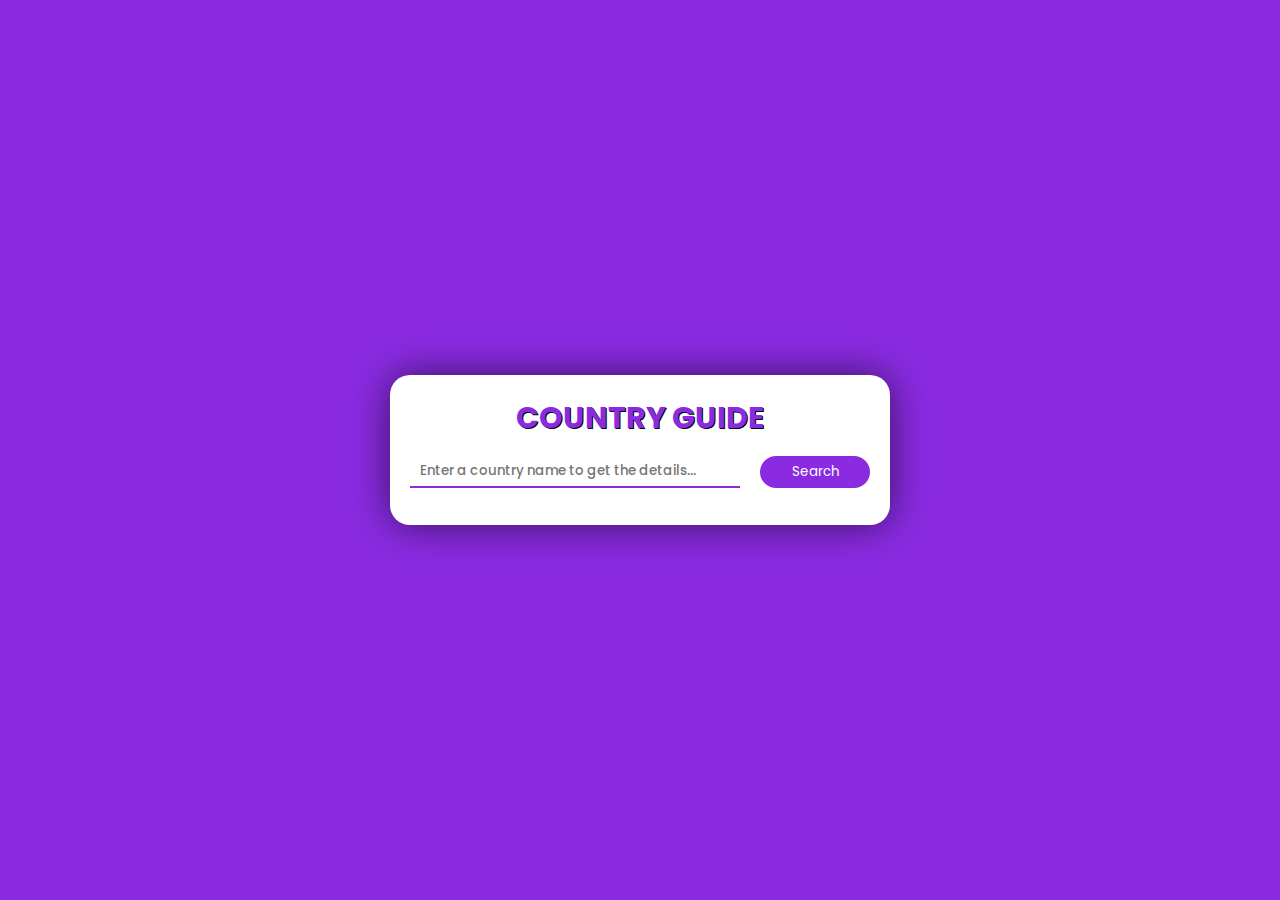
<file: country guide/index.html>
<!DOCTYPE html>
<html lang="en">

<head>
    <meta charset="UTF-8">
    <meta http-equiv="X-UA-Compatible" content="IE=edge">
    <meta name="viewport" content="width=device-width, initial-scale=1.0">
    <title>Country Guide</title>
    <link rel="stylesheet" href="style.css">
</head>

<body>

    <div class="container">
        <h1>Country Guide</h1>
        <div class="search-container">
            <input type="text" id="country-name" placeholder="Enter a country name to get the details...">
            <button class="searchBtn">Search</button>
        </div>
        <div class="result"> </div>
    </div>
    <script src="index.js"></script>
</body>

</html>
</file>
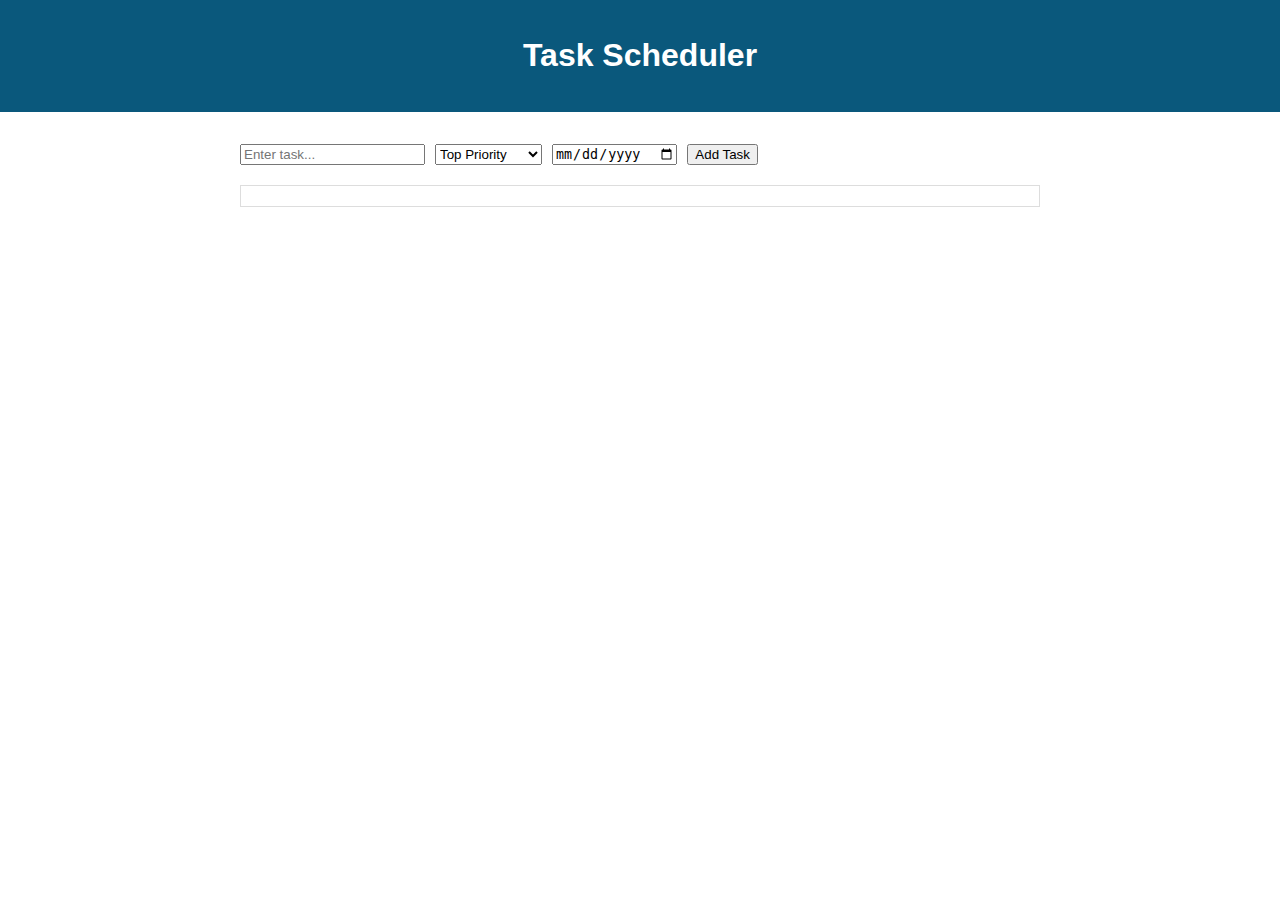
<file: Task Schedular/index.html>
<!DOCTYPE html>
<html lang="en">

<head>
	<meta charset="UTF-8">
	<meta name="viewport" content="width=device-width, initial-scale=1.0">
	<link rel="stylesheet" href="styles.css">
	<title>Task Scheduler</title>
</head>

<body>
	<header>
		<h1>Task Scheduler</h1>
	</header>
	<main>
		<div class="task-form">
			<input type="text" id="task" placeholder="Enter task...">
			<select id="priority">
				<option value="top">Top Priority</option>
				<option value="middle">Middle Priority</option>
				<option value="low">Less Priority</option>
			</select>
			<input type="date" id="deadline">
			<button id="add-task">Add Task</button>
		</div>
		<div class="task-list" id="task-list">
			<!-- Tasks will be added here dynamically -->
		</div>
		<script src="logic.js"></script>
	</main>
</body>

</html>
</file>
<file: country guide/style.css>
@import url("https://fonts.googleapis.com/css2?family=Poppins:wght@100;200;300;400;500;600;700;800;900&display=swap");

* {
  margin: 0;
  padding: 0;
  box-sizing: border-box;
  font-family: "Poppins", sans-serif;
}

html {
  font-size: 62.5%;
}

body {
  display: flex;
  align-items: center;
  justify-content: center;
  min-height: 100vh;
  background-color: blueviolet;
}

.container {
  width: 500px;
  min-height: 150px;
  padding: 20px;
  flex-direction: column;
  background-color: white;
  border-radius: 20px;
  box-shadow: 0 0 40px rgba(0, 0, 0, 0.6);
}

h1 {
  text-align: center;
  font-size: 3rem;
  color: blueviolet;
  text-transform: uppercase;
  text-shadow: 1px 1px black;
  margin-bottom: 1.5rem;
}

.search-container {
  display: grid;
  grid-template-columns: 9fr 3fr;
  gap: 2rem;
}

input {
  padding: 5px 10px;
  font-weight: 500;
  border: none;
  outline: none;
  border-bottom: 2px solid blueviolet;
}

button {
  background-color: blueviolet;
  border: none;
  color: white;
  border-radius: 2rem;
  cursor: pointer;
}

.result {
  margin-top: 10px;
}

.result .flag-img {
  display: block;
  width: 45%;
  min-width: 7.5em;
  margin: 1.8em auto 1.2em auto;
}

.result h2 {
  font-weight: 600;
  color: #222a43;
  text-align: center;
  text-transform: uppercase;
  letter-spacing: 2px;
  margin-bottom: 1.8em;
}

.result .data-wrapper {
  margin-bottom: 1em;
  letter-spacing: 0.3px;
}
.result h4 {
  display: inline;
  font-weight: 500;
  color: #222a43;
}

.result span {
  color: #5d6274;
}

.result h3 {
  margin-top: 10px;
  text-align: center;
  font-size: 1.2em;
  font-weight: 400;
  color: #ff465a;
}

.result .loading {
  margin-top: 10px;
  margin-bottom: -10px;
  color: black;
  font-size: 15px;
  text-align: center;
}
</file>
<file: Task Schedular/styles.css>
body {
	font-family: Arial, sans-serif;
	margin: 0;
	padding: 0;
}

header {
	background-color: #0a587c;
	color: white;
	text-align: center;
	padding: 1rem 0;
}

main {
	max-width: 800px;
	margin: 0 auto;
	padding: 2rem;
}

.task-form {
	display: flex;
	gap: 10px;
	margin-bottom: 20px;
}

.task-list {
	border: 1px solid #ddd;
	padding: 10px;
}

.task {
	display: flex;
	justify-content: space-between;
	align-items: center;
	margin-bottom: 10px;
	padding: 5px;
	border: 1px solid #ccc;
	border-radius: 5px;
}

.task button {
	background-color: #a4a717;
	color: white;
	border: none;
	border-radius: 3px;
	cursor: pointer;
}
</file>
